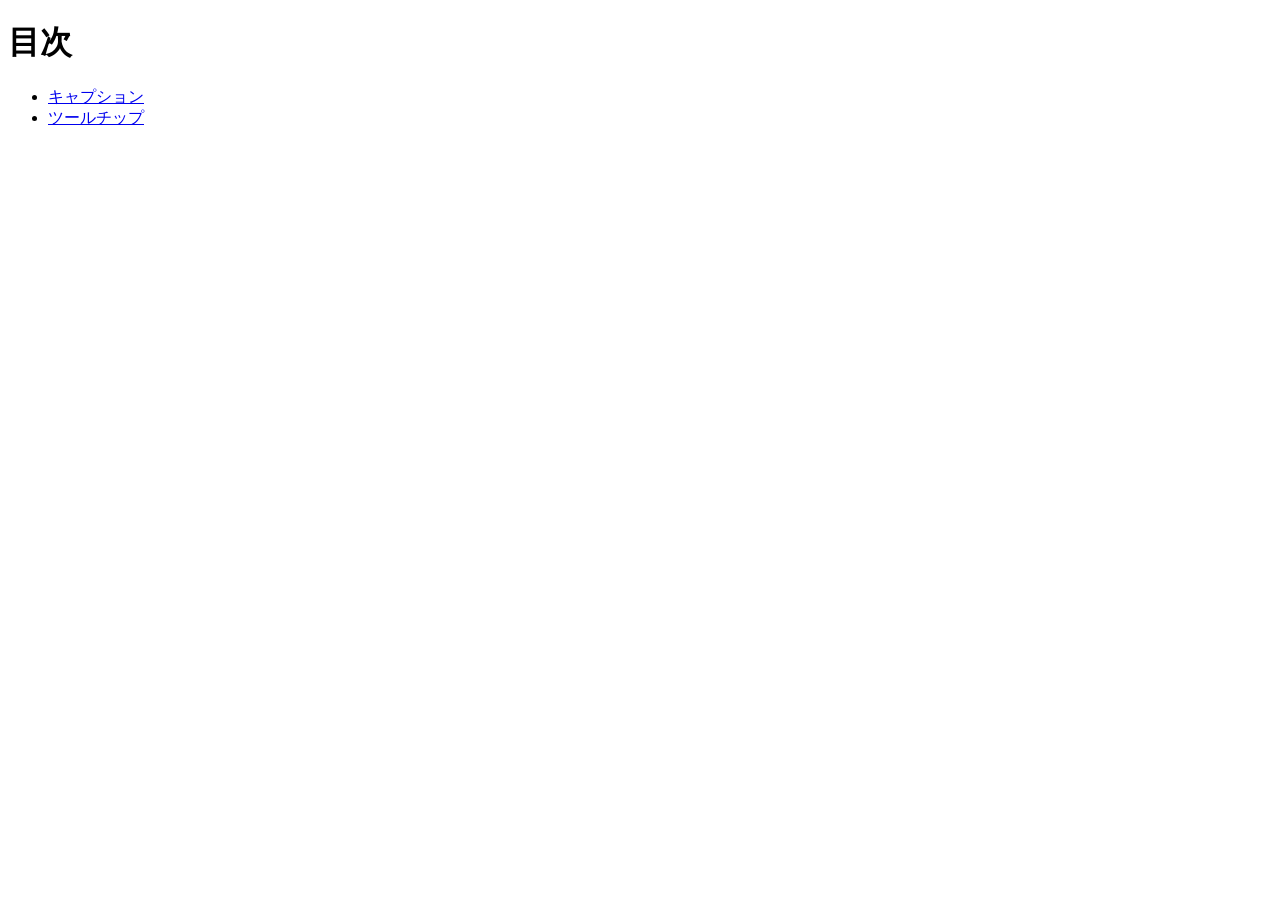
<file: index.html>
<!doctype html>
<html lang="ja">
  <head>
    <meta charset="utf-8">
    <title>20260716-js</title>
  </head>

  <body>
    <h1>目次</h1>
    <ul>
      <li><a href="caption/index.html">キャプション</a></li>
      <li><a href="tooltip/index.html">ツールチップ</a></li>
    </ul>
  </body>
</html>
</file>
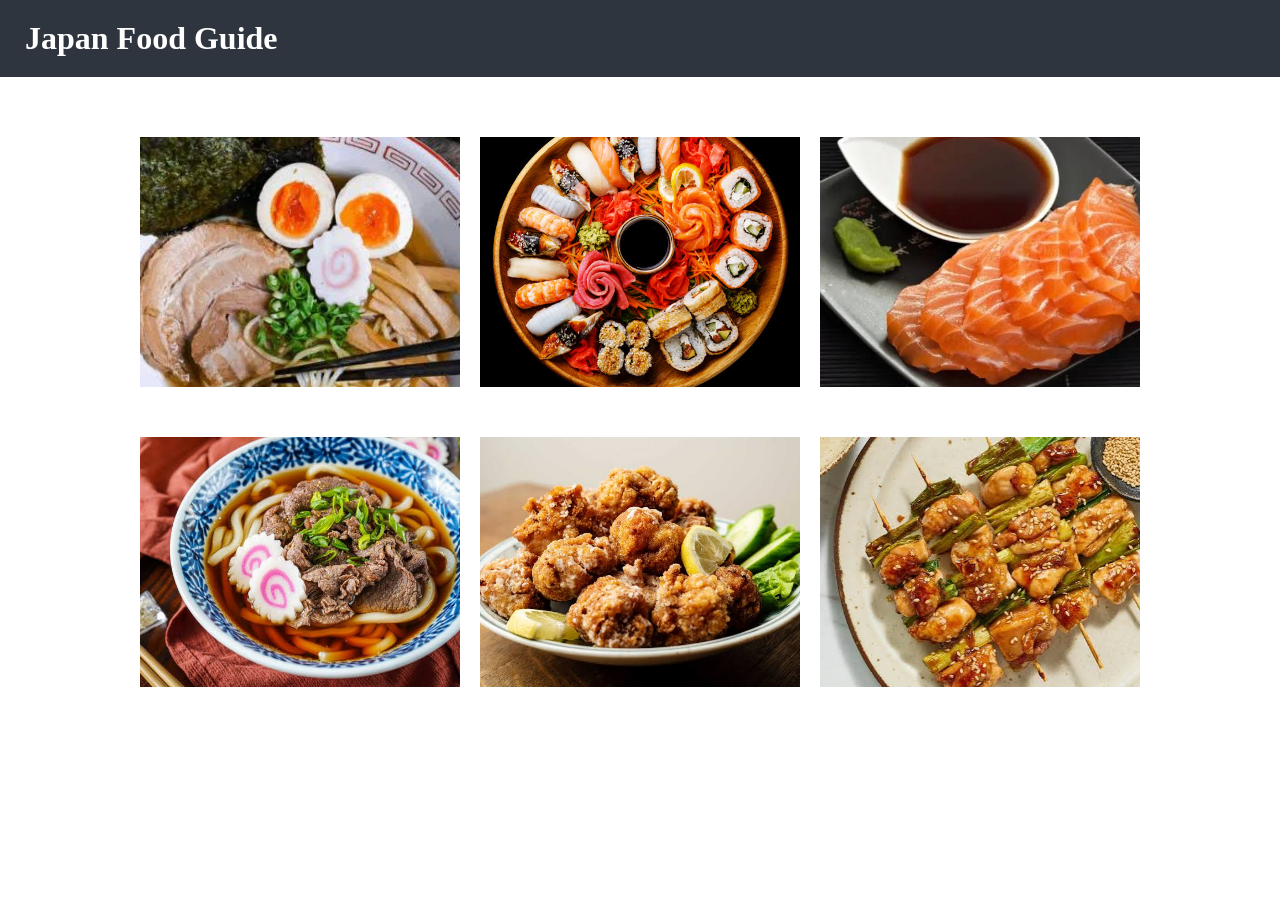
<file: caption/index.html>
<!doctype html>
<html lang="ja">
  <head>
    <meta charset="utf-8">
    <title>キャプション</title>
    <link rel="stylesheet" href="style.css">
    <!-- jQuery本体 -->
    <script src="https://code.jquery.com/jquery-3.7.1.min.js" integrity="sha256-/JqT3SQfawRcv/BIHPThkBvs0OEvtFFmqPF/lYI/Cxo=" crossorigin="anonymous"></script>
  </head>

  <body>
    <header>
      <h1>Japan Food Guide</h1>
    </header>
    
    <main>
      <ul>
        <li>
          <img src="img/new1.jpeg" alt="Ramen is a Japanese noodle soup featuring springy wheat noodles in a deeply flavorful broth topped with braised pork and a soft-boiled egg.">
        </li>
        <li>
          <img src="img/new2.jpeg" alt="Sushi is a delicate Japanese dish featuring seasoned vinegar rice paired with a variety of fresh ingredients—most famously raw seafood—and often wrapped in crisp seaweed.">
        </li>
        <li>
          <img src="img/new3.jpeg" alt="Sashimi is a refined Japanese delicacy consisting of thinly sliced, premium raw seafood or meat served fresh with simple accompaniments like soy sauce, wasabi, and shredded daikon radish.">
        </li>
        <li>
          <img src="img/new4.jpeg" alt="Udon is a comforting Japanese dish featuring thick, chewy wheat noodles served in a light, savory dashi broth and topped with simple ingredients like scallions, tempura, or sweet fried tofu.">
        </li>
        <li>
          <img src="img/new5.jpeg" alt="Karaage is a highly popular Japanese dish of bite-sized chicken marinated in soy sauce, ginger, and garlic, lightly coated in potato starch, and deep-fried to crispy, juicy perfection.">
        </li>
        <li>
          <img src="img/new6.jpeg" alt="Yakitori is a classic Japanese dish of bite-sized chicken pieces skewered and grilled over charcoal, seasoned with either a savory-sweet glaze or simple salt.">
        </li>
      </ul>
    </main>

    <script src="script.js"></script>
  </body>
</html>
</file>
<file: caption/style.css>
@charset "utf-8";

* {
  box-sizing: border-box;
}

body {
  margin: 0;
  color: #333;
}

header h1 {
  padding: 20px 25px;
  color: #fff;
  background: #2f353e;
  margin: 0;
}

main {
  width: 1000px;
  margin: 0 auto;
  padding: 60px 0;
}

main ul {
  padding: 0;
  margin: 0;
  list-style: none;
  display: flex;
  flex-wrap: wrap;
  width: 100%;
}

main li {
  cursor: pointer;
  position: relative;
  width: 320px;
  margin: 0 20px 50px 0;
  color: #fff;
  line-height: 2em;
}

main li:nth-child(3n) {
  margin-right: 0;
}

main li img {
  vertical-align: bottom;
  width: 100%;
  height: 250px;
  object-fit: cover;
}

main div {
  position: absolute;
  top: 0;
  left: 0;
  width: 100%;
  height: 100%;
  padding: 20px;
  background: rgba(17, 179, 179, 0.7);
  /* デフォルトで非表示 */
  display: none;
}

main p {
  position: relative;
  top: 10px;
}
</file>
